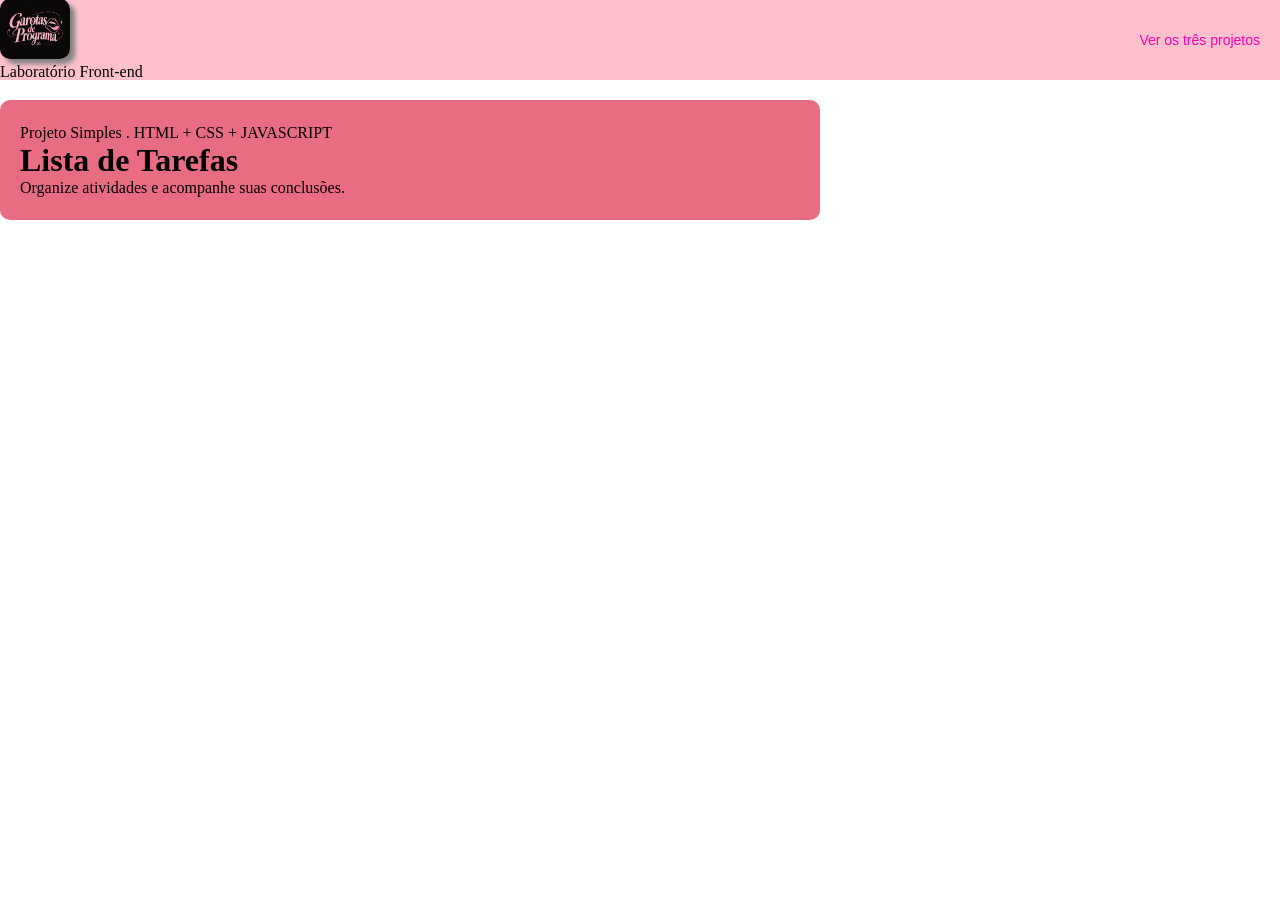
<file: index.html>
<!DOCTYPE html>
<html lang="en">
<head>
    <meta charset="UTF-8">
    <meta name="viewport" content="width=device-width, initial-scale=1.0">
    <title>Document</title>
    <link rel="stylesheet" href="/CSS/style.css">
</head>
<body>

    <header>
        <div class="container-header">
            <div class="conteiner-logo">
                <img src="/IMG/unnamed.png" alt="">
                <p class="titulo">Laboratório Front-end</p>
            </div>
            
            <button class="botao">Ver os três projetos</button>
        </div>
    </header>
<div class="conteiner-total">
    <div class="container-titulo">

        <div class="conteiner-texto">

            <p>Projeto Simples . HTML + CSS + JAVASCRIPT</p>
            <h1>Lista de Tarefas</h1>
            <p>Organize atividades e acompanhe suas conclusões.</p>

        </div>
    </div>
        <div class="imagem">

        </div>
    </div>

</body>
</html>
</file>
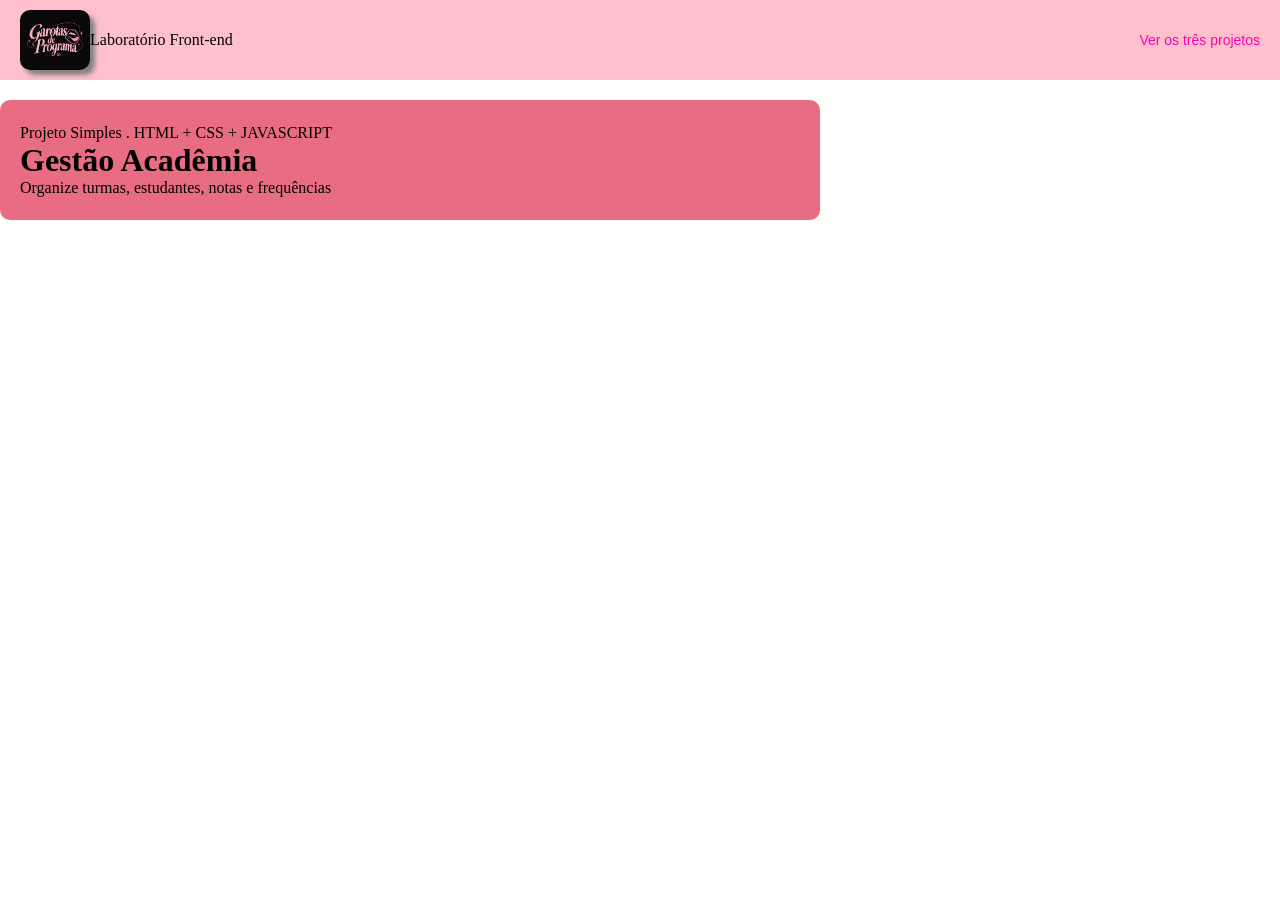
<file: HTML/academico.html>
<!DOCTYPE html>
<html lang="en">

<head>
    <meta charset="UTF-8">
    <meta name="viewport" content="width=device-width, initial-scale=1.0">
    <title>Document</title>
    <link rel="stylesheet" href="../CSS/style.css">
</head>

<body>
    <header>
        <div class="container-header">
            <div class="container-logo">
                <img src="../IMG/unnamed.png" >
            <p class="titulo">Laboratório Front-end</p></div>
            <button class="botao">Ver os três projetos</button> 
       
        </div>
    </header>

    <div class="container-total">
        
    <div class="container-titulo">

        <div class="container-texto">
            <p>Projeto Simples . HTML + CSS + JAVASCRIPT</p>
            <h1> Gestão Acadêmia</h1>
            <p>Organize turmas, estudantes, notas e frequências</p>
        
        </div>


        </div>
        <div class="imagem">

        </div>
    </div>


</body>

</html>
</file>
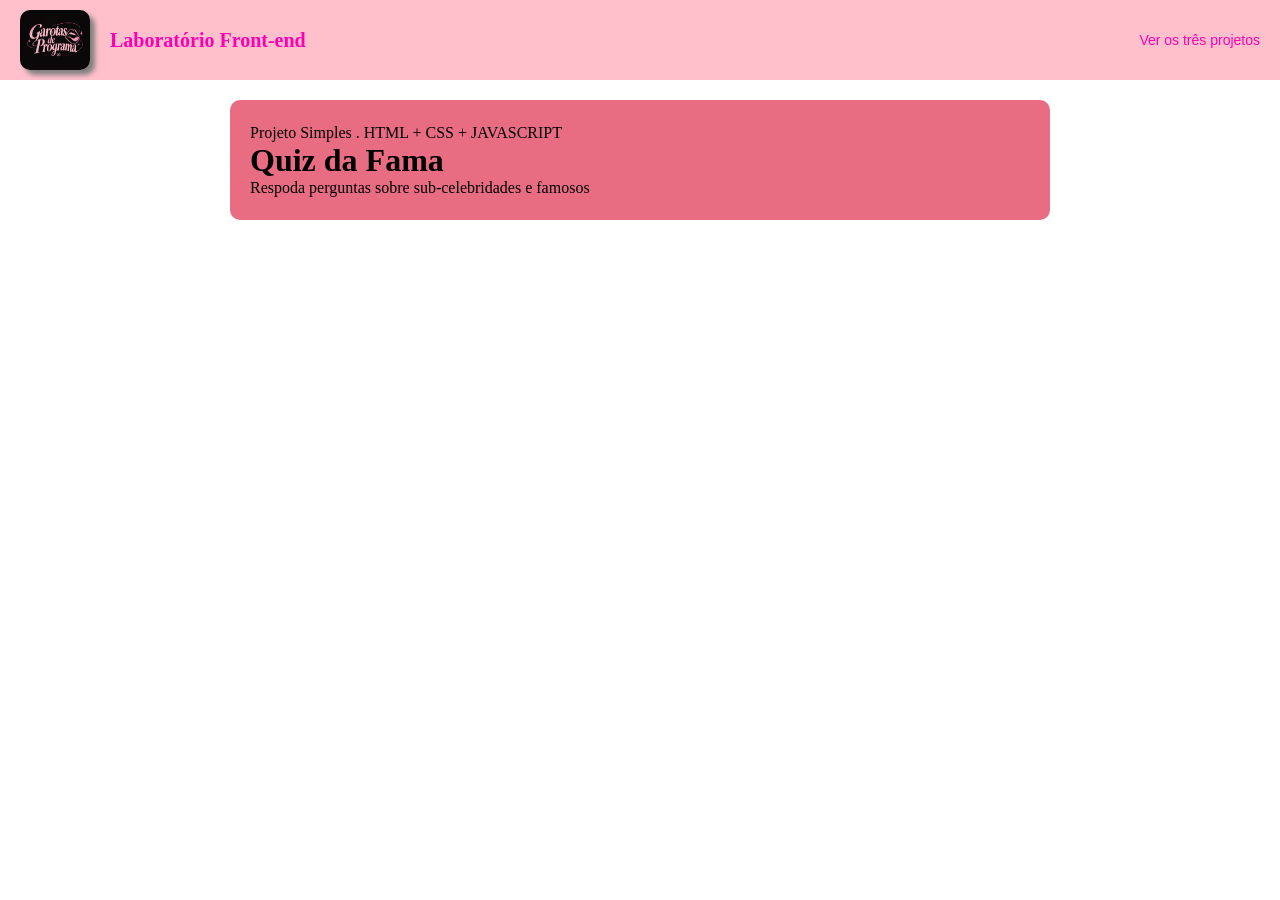
<file: HTML/quiz.html>
<!DOCTYPE html>
<html lang="en">

<head>
    <meta charset="UTF-8">
    <meta name="viewport" content="width=device-width, initial-scale=1.0">
    <title>Document</title>
    <link rel="stylesheet" href="../CSS/style.css">
</head>

<body>
    <header>
        <div class="container-header">

            <div class="container-logo">
                <img src="../IMG/logo.png">
                <p class="logo">Laboratório Front-end</p>
            </div>

            <button class="botao">Ver os três projetos</button>
        </div>
    </header>

    <div class="container">

        <div class="container-titulo">
    
            <div class="container-texto">
                <p>Projeto Simples . HTML + CSS + JAVASCRIPT
                </p>
                <h1>Quiz da Fama</h1>
                <p>Respoda perguntas sobre sub-celebridades e famosos</p>
    
            </div>
            <div class="imagem"> 
    
            </div>
        </div>
    </div>


</body>

</html>
</file>
<file: CSS/style.css>
*{
    margin: 0;
    padding: 0;
}
body{
    font-family: Georgia, 'Times New Roman', Times, serif;
}
.container-header{
    display: flex;
    justify-content: space-between;
    align-items: center;
    background-color: pink;
    height: 80px;
}

.botao{
    border: none;
    background-color: pink;
    color: rgb(253, 0, 177);
    font-size: 14px;
    margin-right: 20px;
}

.logo{
    margin-left: 20px;
    font-size: 20px;
    font-weight: bold;
    color: rgb(253, 0, 177);
}

.container-header img{

    height: 60px;
    width: 70px;
    border-radius: 10px;
    box-shadow: 5px 5px 5px gray;
}

.container-logo{
    display: flex;
    align-items: center;
    padding: 20px;
}

.container-titulo{
    height: 120px;
    width:  800px;
   
    border-radius: 10px;
    margin-top: 20px;
    background-color: rgb(232, 109, 130);
    display: flex;
     align-items: center;
    padding-left: 20px;
    justify-content: space-between;
    
    
}

.container{
    display: flex;
    justify-content: center;
   
}
</file>
